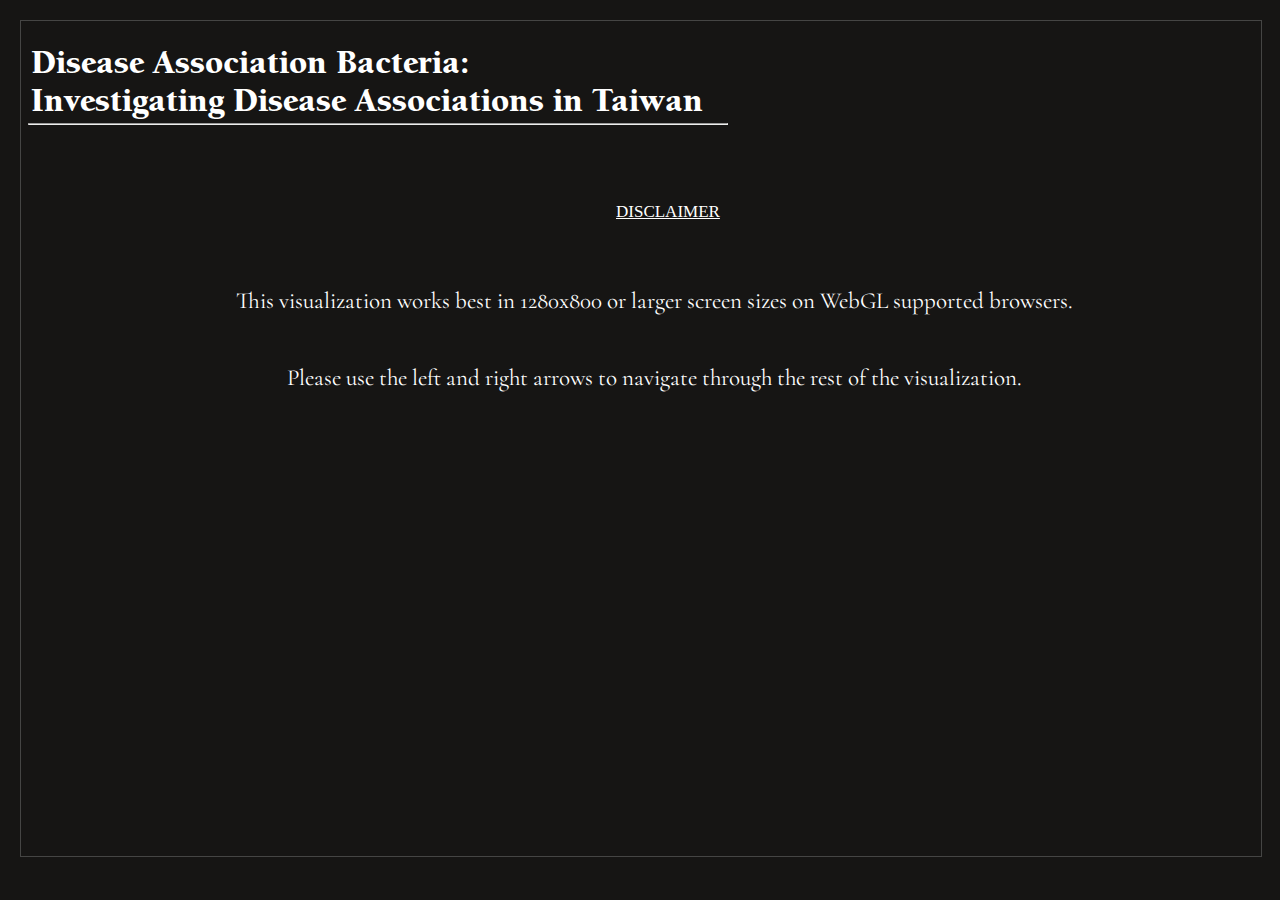
<file: title.html>
<!DOCTYPE html>
<html>
<head>
	<title>Title</title>
	<link href="./css/title.css" rel='stylesheet' type='text/css'>
	<link href='http://fonts.googleapis.com/css?family=Cormorant:300,400,700' rel='stylesheet' type='text/css'>
	<script
  src="https://code.jquery.com/jquery-3.3.1.min.js"
  integrity="sha256-FgpCb/KJQlLNfOu91ta32o/NMZxltwRo8QtmkMRdAu8="
  crossorigin="anonymous"></script>
</head>
<body>

	<div id="container">
		<div id="explaination2">
		<h1 id="title">Disease Association Bacteria:<br> Investigating Disease Associations in Taiwan</h1>
		<hr style="margin-top:-20px; margin-left: -3px; width: 700px; size: 2">
		</div>
		<div id="explaination" style="margin-top: 0px;">
		<br>
		<br>
		<p style="text-align: cnter; margin-left: 375px; text-decoration: underline;">DISCLAIMER</p>
		<br>
		<h1 style="font-size: 23px; text-align:center;" >This visualization works best in 1280x800 or larger screen sizes on WebGL supported browsers.</h1>
		<br>
		<h1 style="font-size: 23px; text-align:center;">Please use the left and right arrows to navigate through the rest of the visualization.</h1>
		</div>
	</div>

	<script src="./js/title.js"></script>
</body>
</html>
</file>
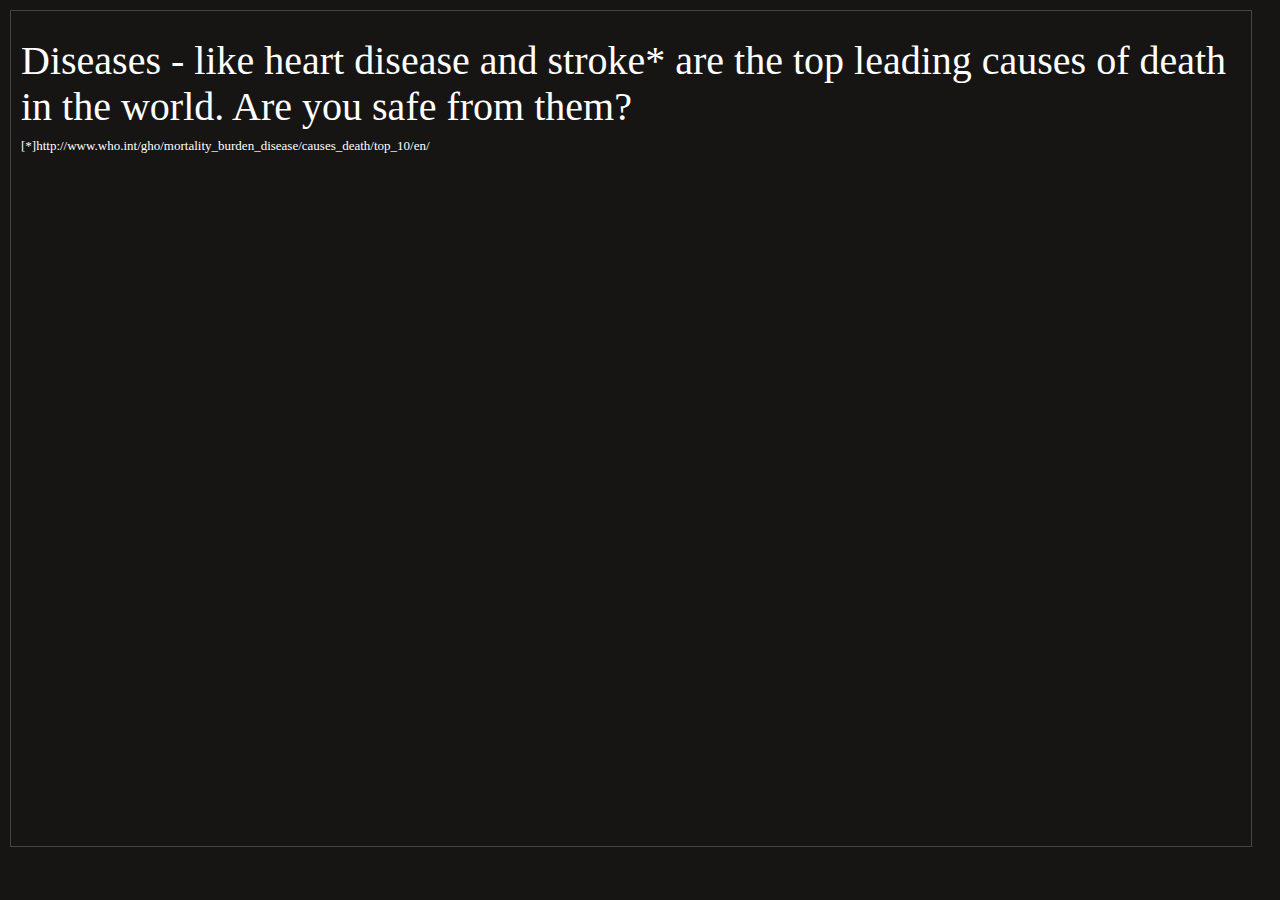
<file: title2.html>
<!DOCTYPE html>
<html>
<head>
	<meta charset="UTF-8">
	<title>Title</title>
	<link href="./css/normalize.css" rel ="stylesheet" type='text/css'>
	<link href="./css/title.css" rel='stylesheet' type='text/css'>
	<script src="./js/jquery-3.3.1.min.js"></script>
</head>
<body>

	<div id="container">
		<div id="explaination2">
			<h1 class="animated fadeIn" style="font-size: 40px; text-align:left;" >Diseases - like heart disease and stroke* are the top leading causes of death in the world. Are you safe from them?</h1>
			<h1  class="animated fadeIn"style="font-size: 13px; text-align:left; font-weight: 300; margin-top: -18px;">[*]http://www.who.int/gho/mortality_burden_disease/causes_death/top_10/en/</h1>
			<br><br>
			<div id="myDIV" class="animated fadeIn" style="display: none;">
				<p>Reasonably so.  Doctors and reseachers have pointed out that lifestyle and environmental changes significantly reduce the likelihood of such diseases. However, what people may not be quite aware of is the progression of certain diseases and how strongly and positively associated they are to other diseases.</p>
			</div>
		</div>
	</div>

<script>

	var keyPressCount = 0;
	$(document).on('keydown', function(event){
		if(event.keyCode == 37) {
			event.preventDefault();
   		}
    	else if(event.keyCode == 39) {
    		event.preventDefault();
			keyPressCount++;

			if(keyPressCount == 1){ myFunction();}
			else{ window.location.href = "main.html";}
    	}
	});


$(document).on('keyup', function(event){
	if(event.keyCode == 37) {
		event.preventDefault();
		// if (storyNum < stories.length) {
    		// goPrevStory();
    		window.location.href="index.html"
    	// }
    }
    else if(event.keyCode == 39) {
    	event.preventDefault();
			// window.location.href = "title3.html";
    }
});

function myFunction() {
    var x = document.getElementById("myDIV");
     x.style.display = "block";
}
</script>

</body>
</html>
</file>
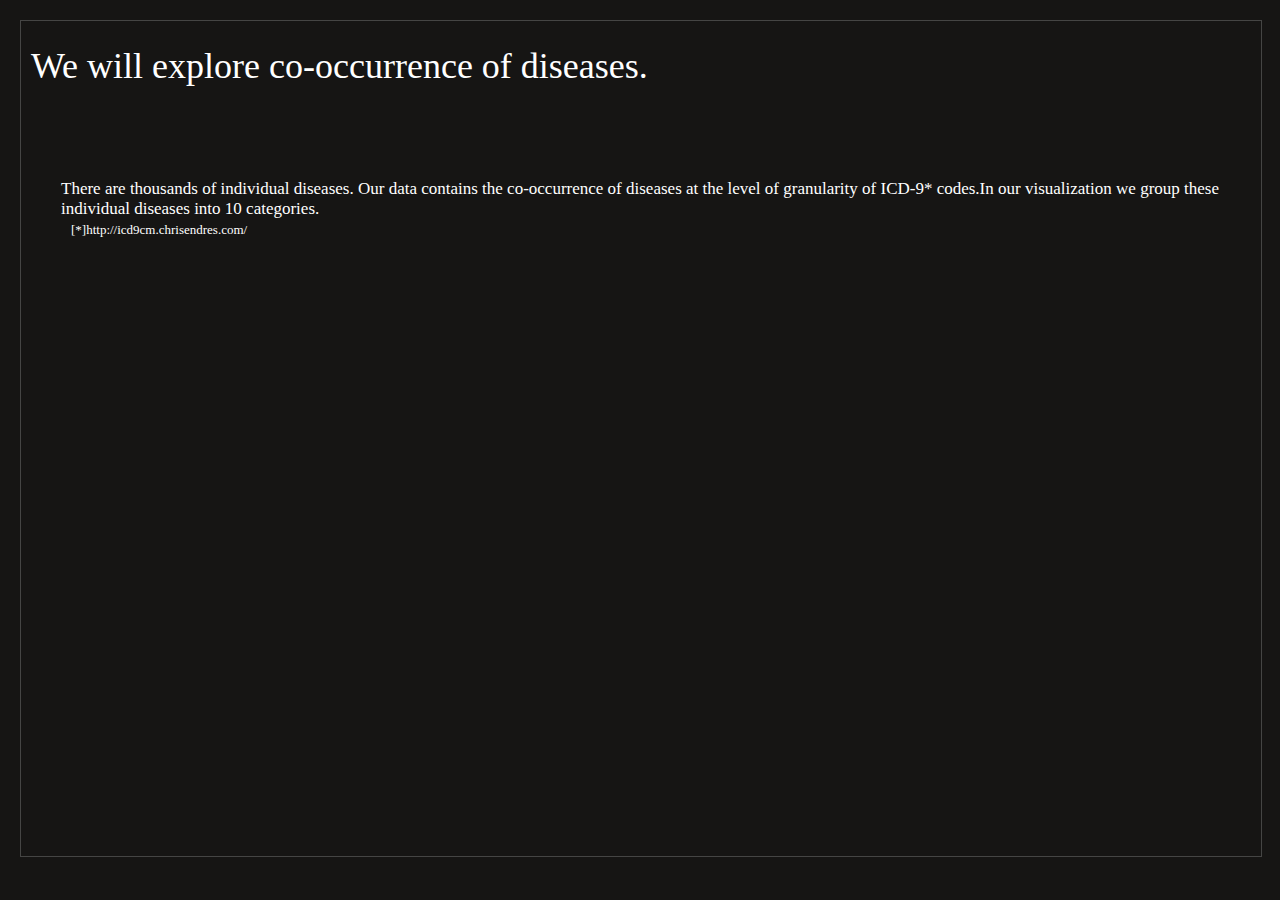
<file: title3.html>
<!DOCTYPE html>
<html>
<head>
	<title>Title</title>
	<link href="./css/title.css" rel='stylesheet' type='text/css'>
	<script src="./js/jquery-3.3.1.min.js"></script>
</head>
<body>

	<div id="container">
		<div id="explaination2">
			<h1 style="font-size: 36px; text-align:left;">We will explore co-occurrence of diseases.</h1>
			<br><br>
			<div id="myDIV"">
				<p>
					There are thousands of individual diseases.   Our data contains the co-occurrence of diseases at the level of granularity of ICD-9* codes.In our visualization we group these individual diseases into 10 categories.
					<br>
					<span style="font-size: 13px; text-align:left; font-weight: 300; margin-top: -18px;">[*]http://icd9cm.chrisendres.com/</span>
				</p>
			</div>
		</div>
	</div>

	<script>
	var keyPressCount = 0;
	$(document).on('keydown', function(event){
		if(event.keyCode == 37) {
			event.preventDefault();
   		}
    	else if(event.keyCode == 39) {
    		event.preventDefault();
			keyPressCount++;

			if(keyPressCount == 1){ myFunction();}
			else{ window.location.href = "main.html";}
    	}
	});


	$(document).on('keyup', function(event){
		if(event.keyCode == 37) { 
			event.preventDefault();
	    	window.location.href="title2.html"
	    }
	});

	function myFunction() {
	    var x = document.getElementById("myDIV");
	     x.style.display = "block";
	}
	</script>
</body>
</html>
</file>
<file: css/title.css>
*, *:after, *:before {
    /* This is the part that allows your boxes to stay the size you define */
    -webkit-box-sizing: border-box;
    -moz-box-sizing: border-box;
    box-sizing: border-box;
    padding: 0;
    margin: 10px 10px 10px 10px;
}

@font-face{
    font-family:'Berkeley-Book';
    src:url("./font/Berkeley-Book.otf");
    format('svg');
}

@font-face{
    font-family:'Berkeley-Black';
    src:url("./font/Berkeley-Black.otf");
    format('svg');
}

body{
	background-color: #161514
}

#container{
	position: absolute;
    display: block;
    width: 97%;
    height: 93%;
    border: 1px solid #454544;
    margin: 0 auto;
    align-items: center; 
    /*box-sizing: border-box;
    overflow: hidden;*/
}

#explaination{
	/*position: fixed;*/
	margin-top: 100px;
	margin-left: 200px;
    display: block;
    width: 70%;
    height: 70%;
    /*border: 1px solid #454544;*/
    /*margin: 0 auto;*/
    align-items: center; 
}

h1, h2, p{
	color: white;
}

#title{
	font-family: 'Berkeley-Black'
	/*text-decoration: underline;*/
}

h1 {
    display: block;
    font-size: 2em;
    margin-left: 30px;
    -webkit-margin-before: 0.67em;
    -webkit-margin-after: 0.67em;
    -webkit-margin-start: 0px;
    -webkit-margin-end: 0px;
    font-weight: bold;
    /*padding-left: 180px;*/
    /*padding-right: 190px;*/
    align: right;
    font-family: 'Cormorant';
    font-size: 34px;
    font-weight: 400;
}

p {
    display: block;
    font-size: 2em;
    -webkit-margin-before: 0.67em;
    -webkit-margin-after: 0.67em;
    -webkit-margin-start: 0px;
    -webkit-margin-end: 0px;
    font-weight: bold;
    padding: 20px;
    /*align: right;*/
    font-family: 'Roboto';
    font-size: 17px;
    font-weight: 400;
    /*background: #ede6de;*/
}


#bold{
	font-weight: 700;
}
</file>
